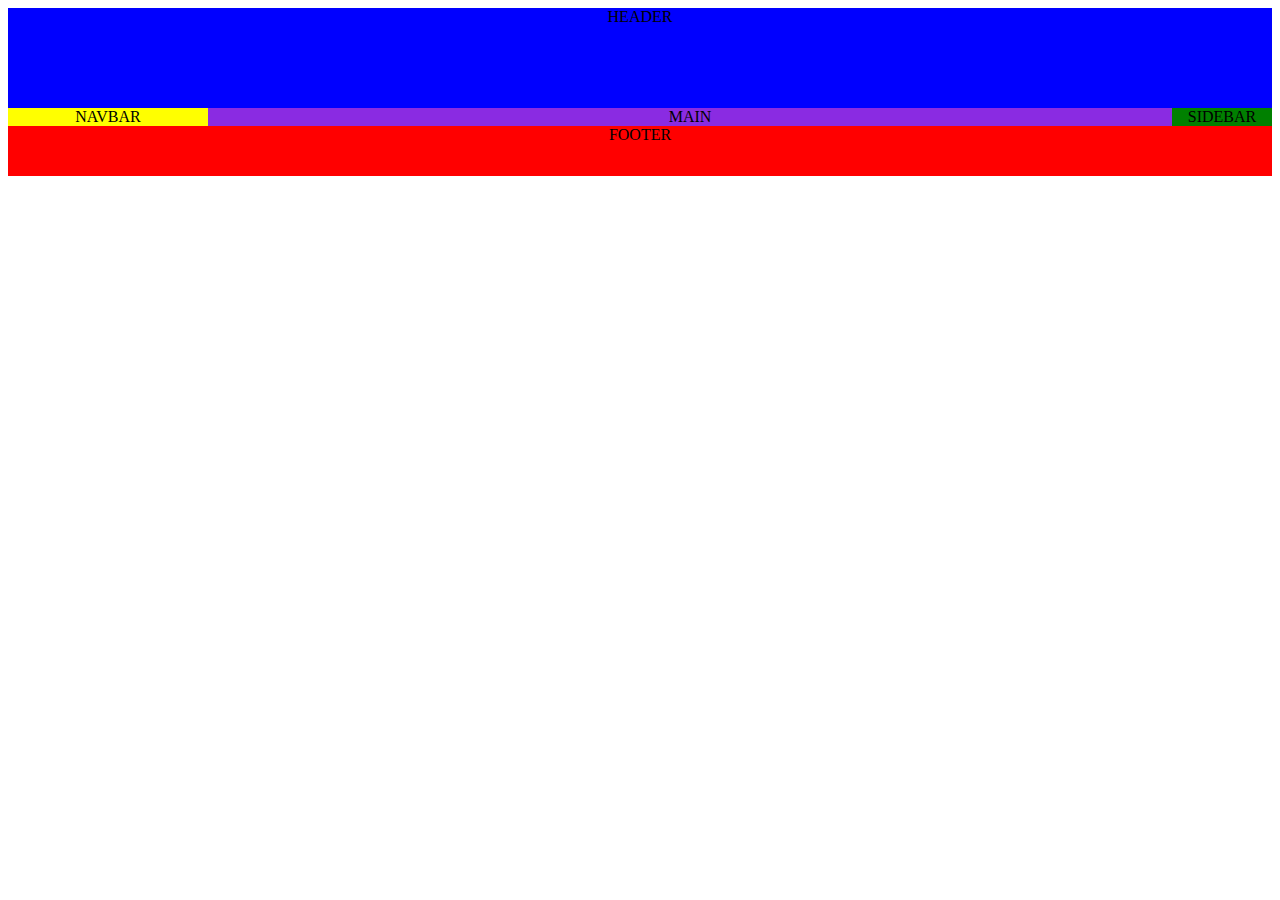
<file: el-css-grid.html>
<!DOCTYPE html>
<html lang="en">

<head>
    <meta charset="UTF-8">
    <meta name="viewport" content="width=device-width, initial-scale=1.0">
    <link rel="stylesheet" href="assets/css/ej-css-grid.css">
    <title>Document</title>
</head>

<body>
    <div id="container-grid">
        <header>HEADER</header>
        <nav>NAVBAR</nav>
        <main>MAIN</main>
        <aside>SIDEBAR</aside>
        <footer>FOOTER</footer>
    </div>
</body>

</html>
</file>
<file: assets/css/ej-css-grid.css>
#container-grid{
    display: grid;
    grid-template:
    "header" 100px
    "navbar" 50px
    "main" auto
    "sidebar" 100px
    "footer" 50px;
    text-align: center;
}

/*Estilos Grid Items*/
header {
    grid-area: header;
    background-color: blue;
    }
    nav {
    grid-area: navbar;
    background-color: yellow;
    }
    main {
    grid-area: main;
    background-color: blueviolet;
    }
    aside {
    grid-area: sidebar;
    background-color: green;
    }
    footer {
    grid-area: footer;
    background-color: red;
}

@media screen and (min-width:768px) {
    .container-grid{
    grid-template-columns: 200px auto;
    grid-template-rows: 100px 50px auto 50px;
    grid-template-areas:
    "header header"
    "navbar navbar"
    "sidebar main"
    "footer footer";
    }
}

@media screen and (min-width:1024px) {
    #container-grid{
    grid-template:
    "header header header" 100px
    "navbar main sidebar" auto
    "footer footer footer" 50px /
    200px auto 100px;
    }
}

@media screen and (min-width:1308px) {
    .container-grid{
    max-width: 1200px;
    margin: 0 auto;
    }
}
</file>
